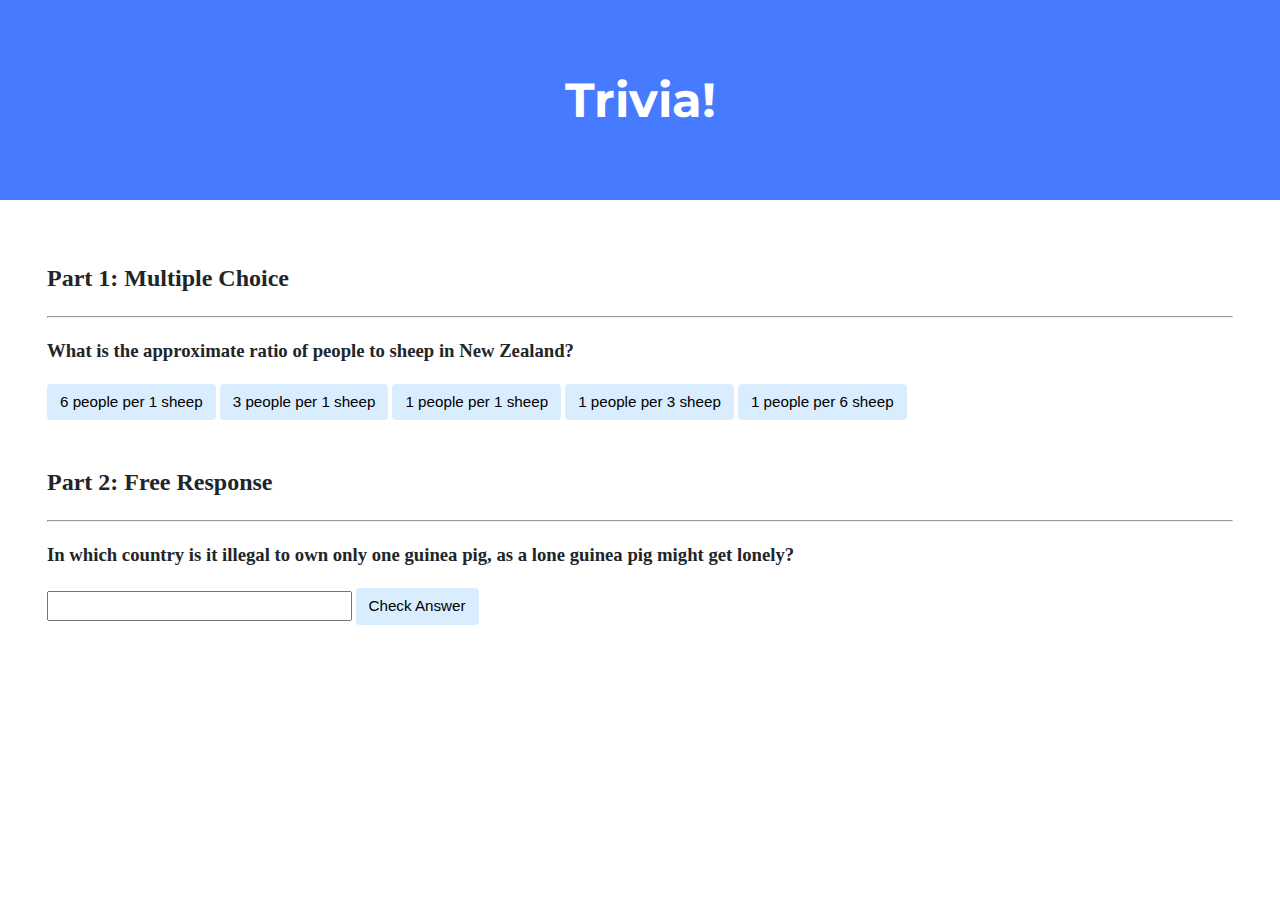
<file: trivia/index.html>
<!DOCTYPE html>

<html lang="en">
    <head>
        <link href="https://fonts.googleapis.com/css2?family=Montserrat:wght@500&display=swap" rel="stylesheet">
        <link href="styles.css" rel="stylesheet">
        <title>Trivia!</title>
    </head>

    <body>
        <div class="jumbotron">
            <h1>Trivia!</h1>
        </div>

        <div class="container">
            <div class="section">
                <h2>Part 1: Multiple Choice </h2>
                <hr>

                <!-- TODO: Add multiple choice question here -->

                <h3>What is the approximate ratio of people to sheep in New Zealand?</h3>
                <p id="status"></p>

                <button id="incorrect">6 people per 1 sheep</button>
                <button id="incorrect">3 people per 1 sheep</button>
                <button id="incorrect">1 people per 1 sheep</button>
                <button id="incorrect">1 people per 3 sheep</button>
                <button id="correct">1 people per 6 sheep</button>

                <script>
                    let correct = document.querySelector('#correct');
                    let incorrect = document.querySelectorAll('#incorrect');
                    let status = document.querySelector('#status');

                    correct.onclick = function() {
                        correct.style.backgroundColor = 'green';
                        status.innerHTML = "Correct!";
                    };

                    for (let i = 0; i < incorrect.length; i++) {
                        incorrect[i].onclick = function() {
                            incorrect[i].style.backgroundColor = 'red';
                            status.innerHTML = "Incorrect!";
                        };
                    }
                </script>
            </div>

            <div class="section">
                <h2>Part 2: Free Response</h2>
                <hr>

                <!-- TODO: Add free response question here -->

                <h3>In which country is it illegal to own only one guinea pig, as a lone guinea pig might get lonely?</h3>
                <p id="status2"></p>

                <form>
                    <input type="text" id="value">
                    <button>Check Answer</button>

                    <script>
                        document.addEventListener('submit', function() {
                            let status2 = document.querySelector('#status2');
                            let value = document.querySelector('#value');

                            if (value.value == 'Switzerland' || value.value == 'switzerland' || value.value == 'SWITZERLAND') {
                                value.style.backgroundColor = 'green';
                                status2.innerHTML = 'Correct!';
                            }
                            else {
                                value.style.backgroundColor = 'red';
                                status2.innerHTML = 'Incorrect!';
                            }
                        });
                    </script>
                </form>
            </div>
        </div>
    </body>
</html>
</file>
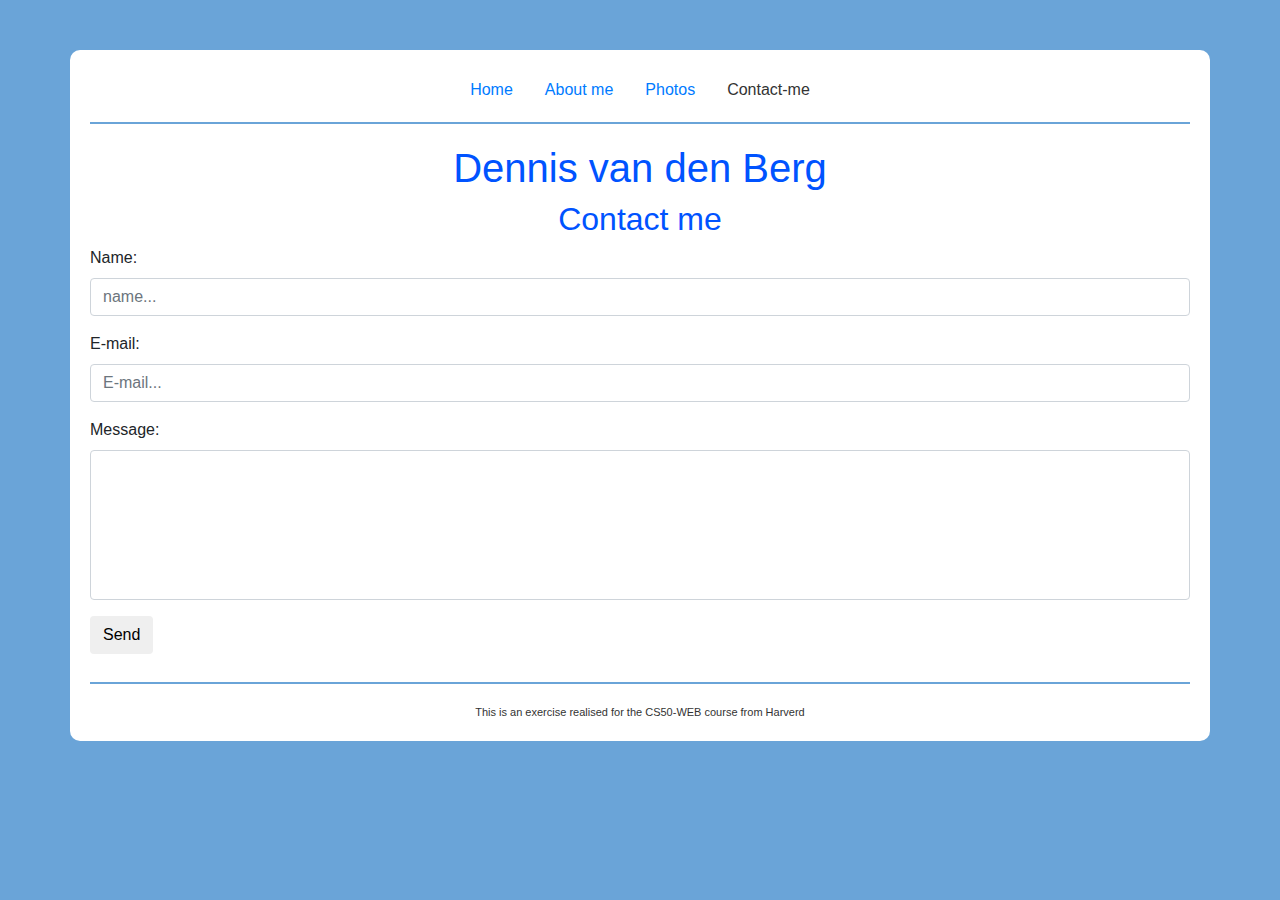
<file: homepage/contact.html>
<!DOCTYPE html>

<html lang="en">
    <head>
        <!-- Required meta tags -->
        <meta charset="utf-8">
        <meta name="viewport" content="width=device-width, initial-scale=1, shrink-to-fit=no">

        <link href="https://stackpath.bootstrapcdn.com/bootstrap/4.1.3/css/bootstrap.min.css" rel="stylesheet">
        <link href="styles.css" rel="stylesheet">
        <title>My Webpage</title>
    </head>
    <body>
        <div class="container">
             <ul class="nav justify-content-center">
                <li class="nav-item">
                    <a class="nav-link" href="index.html">Home</a>
                </li>
                <li class="nav-item">
                    <a class="nav-link" href="aboutme.html">About me</a>
                </li>
                <li class="nav-item">
                    <a class="nav-link" href="fotos.html">Photos</a>
                </li>
                <li class="nav-item">
                    <a class="nav-link active" href="#">Contact-me</a>
                </li>
            </ul>
            <h1>Dennis van den Berg</h1>
            <h2>Contact me</h2>
            <form onsubmit="sendMessage(); return false;">
                <div class="alert alert-danger alert-dismissible fade show">
                    <button type="button" class="close" data-dismiss="alert" onclick="hidde()">&times;</button>
                    Pleas fill in all the fileds.
                </div>
                <div class="form-group">
                    <label for="name">Name:</label>
                    <input type="text" class="form-control" placeholder="name..." id="name">
                </div>
                <div class="form-group">
                    <label for="email">E-mail:</label>
                    <input type="email" class="form-control" placeholder="E-mail..." id="email">
                </div>
                <div class="form-group">
                    <label for="message">Message:</label>
                    <textarea class="form-control" row="5" id="message"></textarea>
                </div>
                <button type="submit" class="btn btn-primaty mb-2">Send</button>
            </form>
            <footer>
                This is an exercise realised for the CS50-WEB course from Harverd
            </footer>
        </div>
        <script src="script.js"></script>
    </body>
</html>
</file>
<file: trivia/styles.css>
body {
    background-color: #fff;
    color: #212529;
    font-size: 1rem;
    font-weight: 400;
    line-height: 1.5;
    margin: 0;
    text-align: left;
}

.container {
    margin-left: auto;
    margin-right: auto;
    padding-left: 15px;
    padding-right: 15px;
}

.jumbotron {
    background-color: #477bff;
    color: #fff;
    margin-bottom: 2rem;
    padding: 2rem 1rem;
    text-align: center;
}

.section {
    padding: 0.5rem 2rem 1rem 2rem;
}

.section:hover {
    background-color: #f5f5f5;
    transition: color 2s ease-in-out, background-color 0.15s ease-in-out;
}

h1 {
    font-family: 'Montserrat', sans-serif;
    font-size: 48px;
}

button, input[type="submit"] {
    background-color: #d9edff;
    border: 1px solid transparent;
    border-radius: 0.25rem;
    font-size: 0.95rem;
    font-weight: 400;
    line-height: 1.5;
    padding: 0.375rem 0.75rem;
    text-align: center;
    transition: color 0.15s ease-in-out, background-color 0.15s ease-in-out, border-color 0.15s ease-in-out, box-shadow 0.15s ease-in-out;
    vertical-align: middle;
}


input[type="text"] {
    line-height: 1.8;
    width: 25%;
}

input[type="text"]:hover {
    background-color: #f5f5f5;
    transition: color 2s ease-in-out, background-color 0.15s ease-in-out;
}
</file>
<file: homepage/styles.css>
body
{
    background-color:#6AA4D8;
}
.container
{
    background-color:#fff;
    margin-top: 50px;
    margin-bottom: 50px;
    padding:20px;
    border-radius: 10px;

}
.nav
{
    border-bottom: 2px solid #6AA4D8;
    margin-bottom: 20px;
    padding-bottom:12px;
}
.active
{
    color: #333;
}
h1, h2
{
    text-align: center;
    color:rgb(0, 83, 255);
}
.content-box
{
    margin-top: 30px;
    display:flex;
    border-radius:15px;
    margin-bottom:30px;
    align-items: center;
}
.content-box-item p
{
    padding: 0 30px;
}
.content-box-item img
{
    width:300px;
    border-radius: 10px;
}
footer
{
    font-size: 11px;
    text-align: center;
    border-top: 2px solid #6AA4D8;
    padding-top: 20px;
    margin-top: 20px;
    color: #333;
}
textarea
{
    height: 150px!important;
    resize: none;
}
.alert
{
    display: none;
}
carousel-inner
{
    max-width: 600px;
    height: auto;
}
.imgReference
{
    text-align: center;
    font-size: 12px;
    line-height: 30px;
}
.contentBig
{
    width:100%;
    max-width:800px;
    margin:auto;
}

@media only screen and (max-width: 800px)
{
    .content-box
    {
        display:block;
        flex: none;
    }

    .img-box
    {
        float: left;
        margin: 20px 20px 0px 20px;
    }
}

@media only screen and (max-width: 450px)
{
    .img-box
    {
        display: none;
    }
    .container
    {
        margin: 0;
        border-radius: 0;
    }
    body
    {
        background-color: #fff;
    }
    h2
    {
        margin-bottom: 30px;
    }
}
</file>
